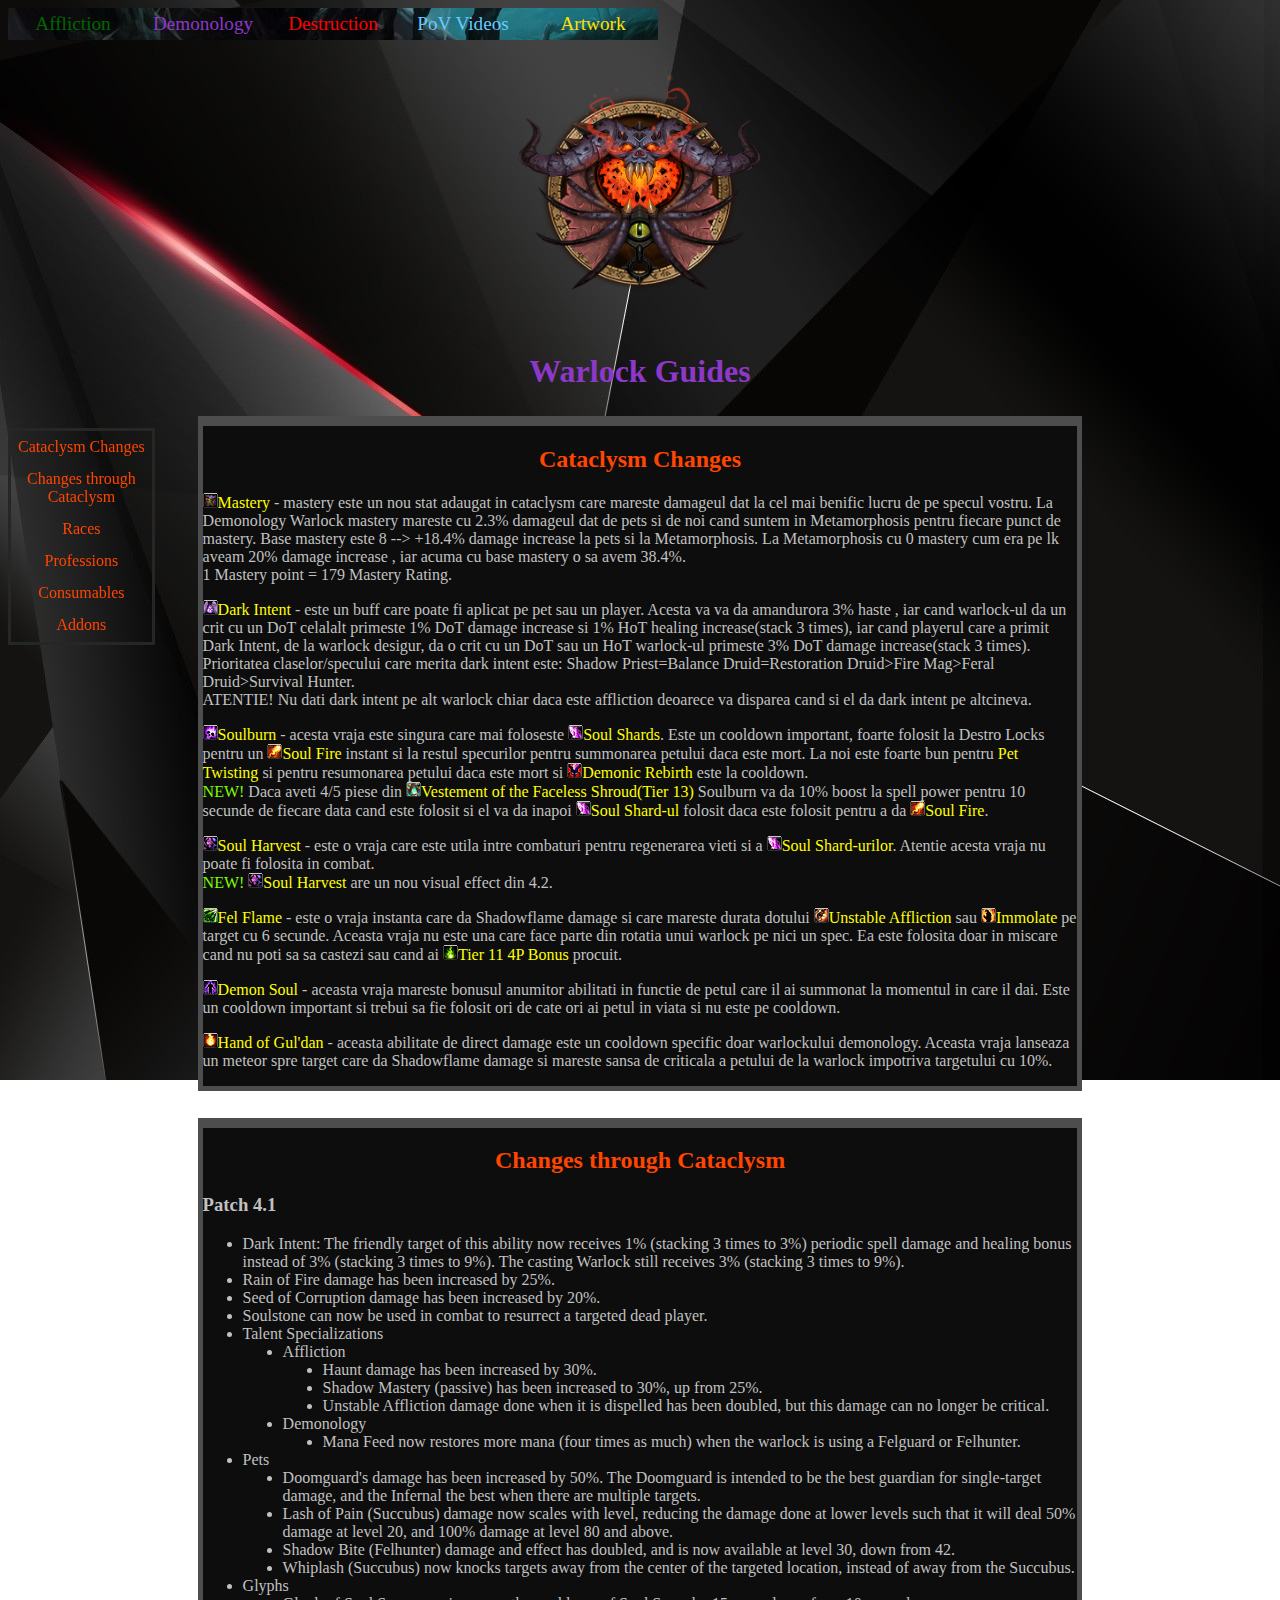
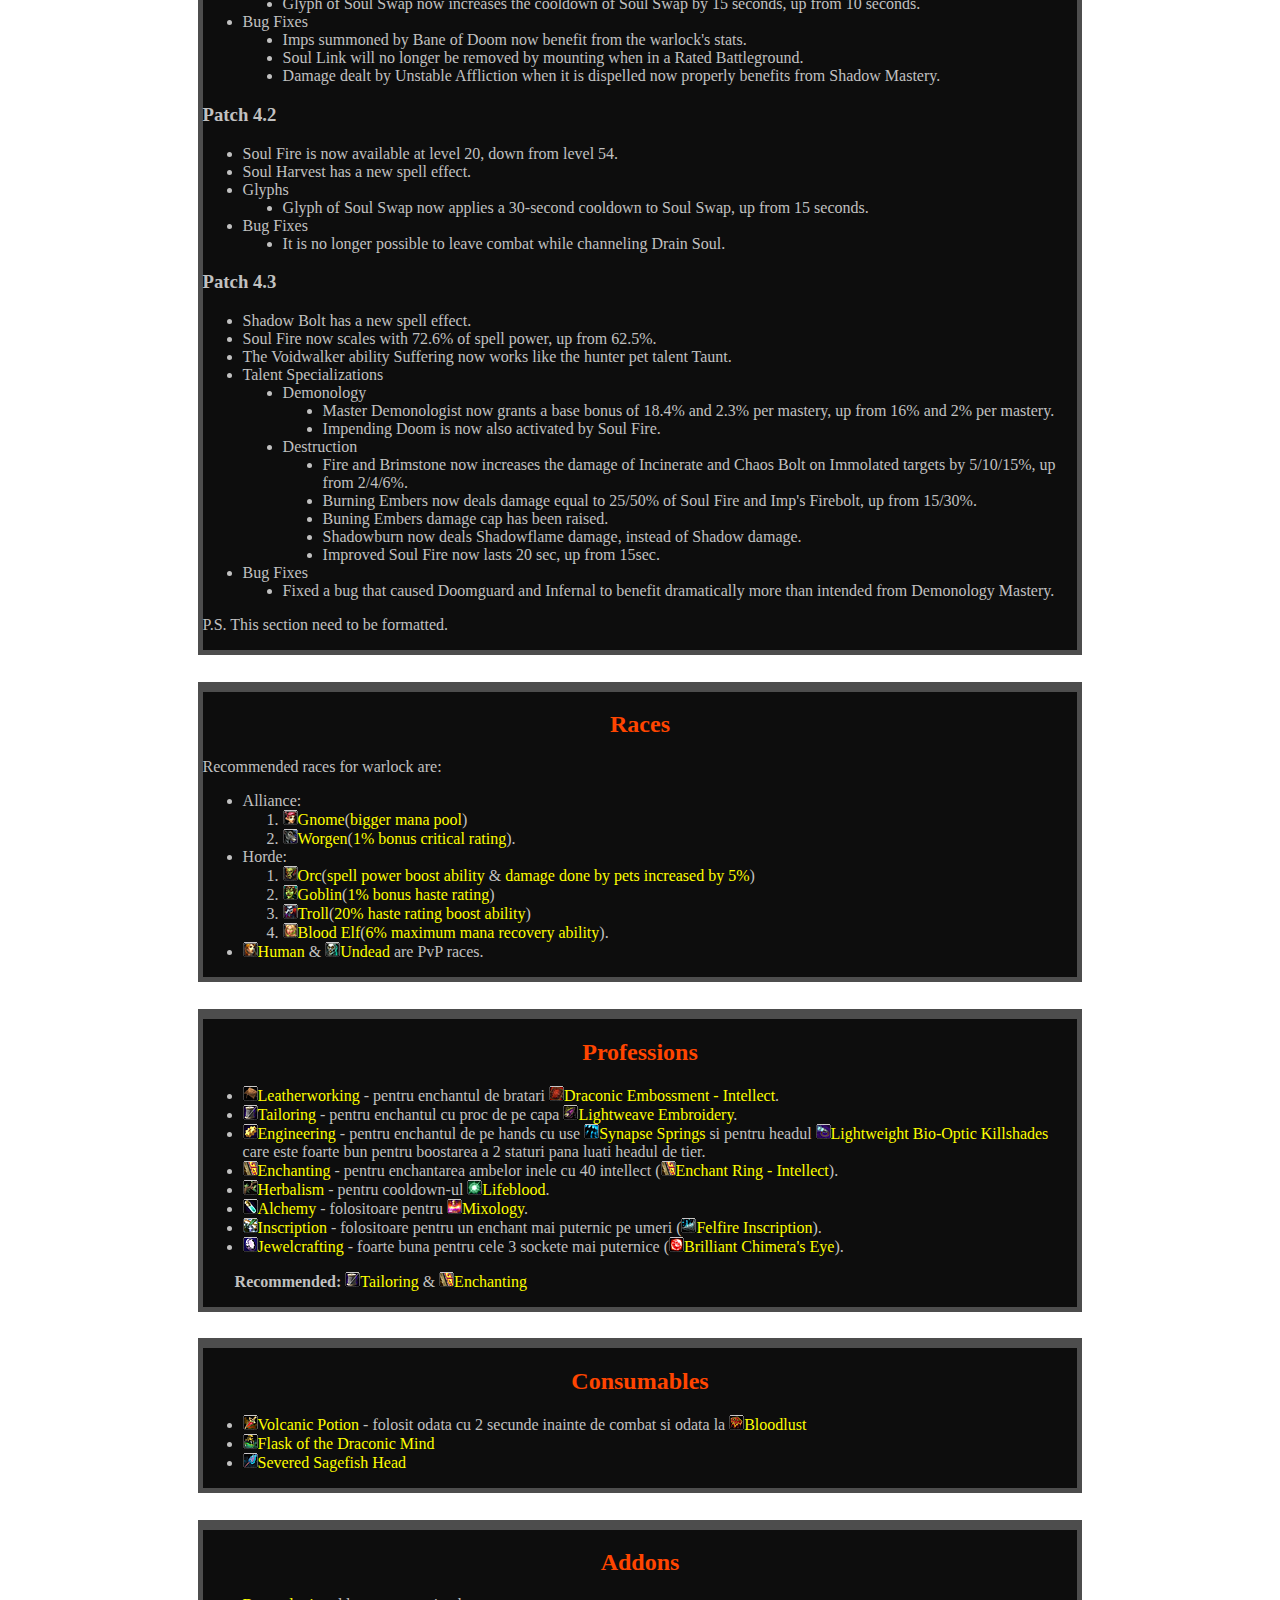
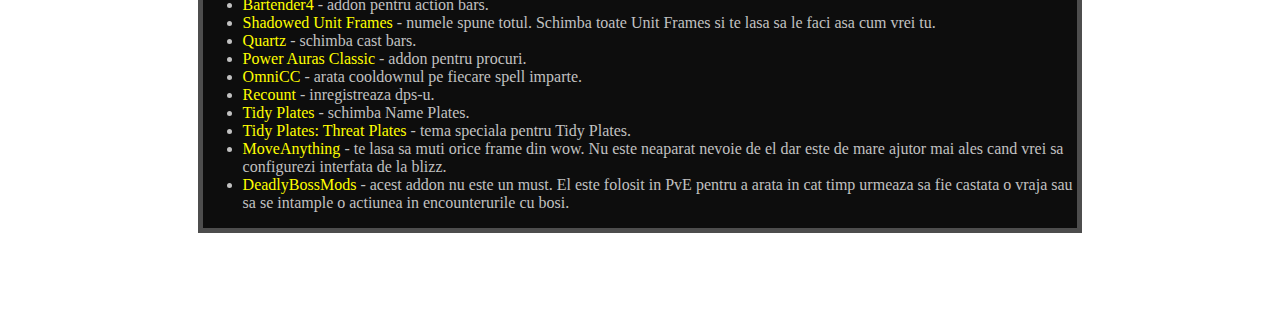
<file: index.html>
<!DOCTYPE html>

<html lang="ro">
	<head lang="ro">
		<meta charset="UTF-8">
		<meta name="author" content="Victor-Laurentiu Stanescu">
		
		<link rel="shortcut icon" href="images/classicon_warlock.jpg">
		
		<title>Warlock Guides</title>
		
		<link href="css/warlock_template.css" rel="stylesheet" type="text/css">
		<link href="css/index.css" rel="stylesheet" type="text/css">

		<script src="scripts/index.js"></script>
		<script src="scripts/main_nav.js"></script>
	</head>
	
	<body>
		<nav id="main_nav">
			<ul>
				<li id="affliction_nav_li" class="main_nav_dropdown_li">
					<a id="affliction_nav" class="nav_button" href="#">Affliction</a>
					<div id="affliction_dropdown" class="main_nav_dropdown_div">
						<a href="affliction_24.html">2.4.3</a>
						<a href="affliction_35.html">3.3.5</a>
						<a href="affliction_43.html">4.3.4</a>
					</div>
				</li>
				<li id="demonology_nav_li" class="main_nav_dropdown_li">
					<a id="demonology_nav" class="nav_button" href="#">Demonology</a>
					<div id="demonology_dropdown" class="main_nav_dropdown_div">
						<a href="demonology_24.html">2.4.3</a>
						<a href="demonology_35.html">3.3.5</a>
						<a href="demonology_43.html">4.3.4</a>
					</div>
				</li>
				<li id="destruction_nav_li" class="main_nav_dropdown_li">
					<a id="destruction_nav" class="nav_button" href="#">Destruction</a>
					<div id="destruction_dropdown" class="main_nav_dropdown_div">
						<a href="destruction_24.html">2.4.3</a>
						<a href="destruction_35.html">3.3.5</a>
						<a href="destruction_43.html">4.3.4</a>
					</div>
				</li>
				<li id="pov_videos_nav_li">
					<a id="pov_videos_nav" class="nav_button" href="videos.html">PoV Videos</a>
				</li>
				<li id="artwork_nav_li">
					<a id="artwork_nav" class="nav_button" href="artwork.html" onclick='openArtworkWindow()'>Artwork</a>
				</li>
			</ul>
		</nav>
		
		<header>
			<img src="images/Warlock_crest_2.png" alt="An error occured while loading the image." width="250px" height="294px">
			<h1 id="warlock_guides_h1">Warlock Guides</h1>
		</header>
		
		<nav id="left_side_nav">
			<ul>
				<li><a href="#changes">Cataclysm Changes</a></li>
				<li><a href="#cchanges">Changes through Cataclysm</a></li>
				<li><a href="#races">Races</a></li>
				<li><a href="#professions">Professions</a></li>
				<li><a href="#consumables">Consumables</a></li>
				<li><a href="#addons">Addons</a></li>
			</ul>
		</nav>
		
		<div id="articles">
			<article id="changes">
				<h2>Cataclysm Changes</h2>
				<p><img src="images/gifs/spell_shadow_shadowpact.gif" alt="Couldn't load image."><a href="https://www.wow-freakz.com/spells.php?spell=77219&name=master-demonologist">Mastery</a> - mastery este un nou stat adaugat in cataclysm care mareste damageul dat la cel mai benific lucru de pe specul vostru. La Demonology Warlock mastery mareste cu 2.3% damageul dat de pets si de noi cand suntem in Metamorphosis pentru fiecare punct de mastery. Base mastery este 8 --> +18.4% damage increase la pets si la Metamorphosis. La Metamorphosis cu 0 mastery cum era pe lk aveam 20% damage increase , iar acuma cu base mastery o sa avem 38.4%.<br>1 Mastery point = 179 Mastery Rating.</p>
				<p><img src="images/gifs/spell_warlock_focusshadow.gif" alt="Couldn't load image."><a href="https://www.wow-freakz.com/spells.php?spell=80398&name=dark-intent">Dark Intent</a> - este un buff care poate fi aplicat pe pet sau un player. Acesta va va da amandurora 3% haste , iar cand warlock-ul da un crit cu un DoT celalalt primeste 1% DoT damage increase si 1% HoT healing increase(stack 3 times), iar cand playerul care a primit Dark Intent, de la warlock desigur, da o crit cu un DoT sau un HoT warlock-ul primeste 3% DoT damage increase(stack 3 times).<br>Prioritatea claselor/specului care merita dark intent este: Shadow Priest=Balance Druid=Restoration Druid>Fire Mag>Feral Druid>Survival Hunter.<br>ATENTIE! Nu dati dark intent pe alt warlock chiar daca este affliction deoarece va disparea cand si el da dark intent pe altcineva.</p>
				<p><img src="images/gifs/spell_warlock_soulburn.gif" alt="Couldn't load image."><a href="https://www.wow-freakz.com/spells.php?spell=74434&name=soulburn">Soulburn</a> - acesta vraja este singura care mai foloseste <img src="images/gifs/inv_misc_gem_amethyst_02.gif" alt="Couldn't load image"><a href="http://www.wowhead.com/item=6265">Soul Shards</a>. Este un cooldown important, foarte folosit la Destro Locks pentru un <img src="images/gifs/spell_fire_fireball02.gif" alt="Couldn't load image."><a href="https://www.wow-freakz.com/spells.php?spell=6353&name=soul-fire">Soul Fire</a> instant si la restul specurilor pentru summonarea petului daca este mort. La noi este foarte bun pentru <a href="https://www.freakz.ro/forum/RO-Demonology-Warlock-PvE-Guide-Patch-4.3-t150858.html#pet">Pet Twisting</a> si pentru resumonarea petului daca este mort si <img src="images/gifs/spell_shadow_demonictactics.gif" alt="Couldn't load image."><a href="https://www.wow-freakz.com/spells.php?spell=88447&name=demonic-rebirth">Demonic Rebirth</a> este la cooldown. <br><span class="green_new">NEW!</span> Daca aveti 4/5 piese din <img src="images/gifs/inv_helmet_robe_raidwarlock_k_01.gif" alt="Couldn't load image."><a href="http://www.wowpedia.org/Vestments_of_the_Faceless_Shroud">Vestement of the Faceless Shroud(Tier 13)</a> Soulburn va da 10% boost la spell power pentru 10 secunde de fiecare data cand este folosit si el va da inapoi <img src="images/gifs/inv_misc_gem_amethyst_02.gif" alt="Couldn't load image"><a href="http://www.wowhead.com/item=6265">Soul Shard-ul</a> folosit daca este folosit pentru a da <img src="images/gifs/spell_fire_fireball02.gif" alt="Couldn't load image."><a href="https://www.wow-freakz.com/spells.php?spell=6353&name=soul-fire">Soul Fire</a>.</p>
				<p><img src="images/gifs/ability_mage_potentspirit.gif" alt="Couldn't load image."><a href="https://www.wow-freakz.com/spells.php?spell=79268&name=soul-harvest">Soul Harvest</a> - este o vraja care este utila intre combaturi pentru regenerarea vieti si a <img src="images/gifs/inv_misc_gem_amethyst_02.gif" alt="Couldn't load image"><a href="http://www.wowhead.com/item=6265">Soul Shard-urilor</a>. Atentie acesta vraja nu poate fi folosita in combat. <br><span class="green_new">NEW!</span> <img src="images/gifs/ability_mage_potentspirit.gif" alt="Couldn't load image."><a href="https://www.wow-freakz.com/spells.php?spell=79268&name=soul-harvest">Soul Harvest</a> are un nou visual effect din 4.2.</p>
				<p><img src="images/gifs/spell_fire_felfirenova.gif" alt="Couldn't load image."><a href="https://www.wow-freakz.com/spells.php?spell=77799&name=fel-flame">Fel Flame</a> - este o vraja instanta care da Shadowflame damage si care mareste durata dotului <img src="images/gifs/spell_shadow_unstableaffliction_3.gif" alt="Couldn't load image."><a href="https://www.wow-freakz.com/spells.php?spell=30108&name=unstable-affliction">Unstable Affliction</a> sau <img src="images/gifs/spell_fire_immolation.gif" alt="Couldn't load image."><a href="https://www.wow-freakz.com/spells.php?spell=348&name=immolate">Immolate</a> pe target cu 6 secunde. Aceasta vraja nu este una care face parte din rotatia unui warlock pe nici un spec. Ea este folosita doar in miscare cand nu poti sa sa castezi sau cand ai <img src="images/gifs/spell_fire_felfire.gif" alt="Couldn't load image."><a href="https://www.wow-freakz.com/spells.php?spell=89937&name=fel-spark">Tier 11 4P Bonus</a> procuit.</p>
				<p><img src="images/gifs/spell_warlock_demonsoul.gif" alt="Couldn't load image."><a href="https://www.wow-freakz.com/spells.php?spell=77801&name=demon-soul">Demon Soul</a> - aceasta vraja mareste bonusul anumitor abilitati in functie de petul care il ai summonat la momentul in care il dai. Este un cooldown important si trebui sa fie folosit ori de cate ori ai petul in viata si nu este pe cooldown.</p>
				<p><img src="images/gifs/inv_summerfest_firespirit.gif" alt="Couldn't load image."><a href="https://www.wow-freakz.com/spells.php?spell=71521&name=hand-of-gul-dan">Hand of Gul'dan</a> - aceasta abilitate de direct damage este un cooldown specific doar warlockului demonology. Aceasta vraja lanseaza un meteor spre target care da Shadowflame damage si mareste sansa de criticala a petului de la warlock impotriva targetului cu 10%.</p>
			</article>
			
			<article id="cchanges">
				<h2>Changes through Cataclysm</h2>
				<h3>Patch 4.1</h3>
				<ul>
					<li>Dark Intent: The friendly target of this ability now receives 1% (stacking 3 times to 3%) periodic spell damage and healing bonus instead of 3% (stacking 3 times to 9%). The casting Warlock still receives 3% (stacking 3 times to 9%).</li>
					<li>Rain of Fire damage has been increased by 25%.</li>
					<li>Seed of Corruption damage has been increased by 20%.</li>
					<li>Soulstone can now be used in combat to resurrect a targeted dead player.</li>
					<li>Talent Specializations
						<ul>
							<li>Affliction
								<ul>
									<li>Haunt damage has been increased by 30%.</li>
									<li>Shadow Mastery (passive) has been increased to 30%, up from 25%.</li>
									<li>Unstable Affliction damage done when it is dispelled has been doubled, but this damage can no longer be critical.</li>
								</ul>
							</li>
							<li>Demonology
								<ul>
									<li>Mana Feed now restores more mana (four times as much) when the warlock is using a Felguard or Felhunter.</li>
								</ul>
							</li>
						</ul>
					</li>
					<li>Pets
						<ul>
							<li>Doomguard's damage has been increased by 50%. The Doomguard is intended to be the best guardian for single-target damage, and the Infernal the best when there are multiple targets.</li>
							<li>Lash of Pain (Succubus) damage now scales with level, reducing the damage done at lower levels such that it will deal 50% damage at level 20, and 100% damage at level 80 and above.</li>
							<li>Shadow Bite (Felhunter) damage and effect has doubled, and is now available at level 30, down from 42.</li>
							<li>Whiplash (Succubus) now knocks targets away from the center of the targeted location, instead of away from the Succubus.</li>
						</ul>
					</li>
					<li>Glyphs
						<ul>
							<li>Glyph of Soul Swap now increases the cooldown of Soul Swap by 15 seconds, up from 10 seconds.</li>
						</ul>
					</li>
					<li>Bug Fixes
						<ul>
							<li>Imps summoned by Bane of Doom now benefit from the warlock's stats.</li>
							<li>Soul Link will no longer be removed by mounting when in a Rated Battleground.</li>
							<li>Damage dealt by Unstable Affliction when it is dispelled now properly benefits from Shadow Mastery.</li>
						</ul>
					</li>
				</ul>
				<h3>Patch 4.2</h3>
				<ul>
					<li>Soul Fire is now available at level 20, down from level 54.</li>
					<li>Soul Harvest has a new spell effect.</li>
					<li>Glyphs
						<ul>
							<li>Glyph of Soul Swap now applies a 30-second cooldown to Soul Swap, up from 15 seconds.</li>
						</ul>
					</li>
					<li>Bug Fixes
						<ul>
							<li>It is no longer possible to leave combat while channeling Drain Soul.</li>
						</ul>
					</li>
				</ul>
				<h3>Patch 4.3</h3>
				<ul>
					<li>Shadow Bolt has a new spell effect.</li>
					<li>Soul Fire now scales with 72.6% of spell power, up from 62.5%.</li>
					<li>The Voidwalker ability Suffering now works like the hunter pet talent Taunt.</li>
					<li>Talent Specializations
						<ul>
							<li>Demonology
								<ul>
									<li>Master Demonologist now grants a base bonus of 18.4% and 2.3% per mastery, up from 16% and 2% per mastery.</li>
									<li>Impending Doom is now also activated by Soul Fire.</li>
								</ul>
							</li>
							<li>Destruction
								<ul>
									<li>Fire and Brimstone now increases the damage of Incinerate and Chaos Bolt on Immolated targets by 5/10/15%, up from 2/4/6%.</li>
									<li>Burning Embers now deals damage equal to 25/50% of Soul Fire and Imp's Firebolt, up from 15/30%.</li>
									<li>Buning Embers damage cap has been raised.</li>
									<li>Shadowburn now deals Shadowflame damage, instead of Shadow damage.</li>
									<li>Improved Soul Fire now lasts 20 sec, up from 15sec.</li>
								</ul>
							</li>
						</ul>
					</li>
					<li>Bug Fixes
						<ul>
							<li>Fixed a bug that caused Doomguard and Infernal to benefit dramatically more than intended from Demonology Mastery.</li>
						</ul>
					</li>
				</ul>
			</article>
			
			<article id="races">
				<h2>Races</h2>
				<p>Recommended races for warlock are:</p>
				<ul>
					<li>Alliance:
						<ol>
							<li><img src="images/gifs/race_gnome_female.gif" alt="Couldn't load image."><a href="http://www.wowhead.com/race=7">Gnome</a>(<a href="https://www.wow-freakz.com/spells.php?spell=20591&name=expansive-mind">bigger mana pool</a>)</li>
							<li><img src="images/gifs/race_worgen_female.gif" alt="Couldn't load image."><a href="http://www.wowhead.com/race=22">Worgen</a>(<a href="https://www.wow-freakz.com/spells.php?spell=68975&name=viciousness">1% bonus critical rating</a>).</li>
						</ol>
					</li>
					<li>Horde:
						<ol>
							<li><img src="images/gifs/race_orc_male.gif" alt="Couldn't load image."><a href="http://www.wowhead.com/race=2">Orc</a>(<a href="https://www.wow-freakz.com/spells.php?spell=33702&name=blood-fury">spell power boost ability</a> & <a href="https://www.wow-freakz.com/spells.php?spell=20575&name=command">damage done by pets increased by 5%</a>)</li>
							<li><img src="images/gifs/race_goblin_female.gif" alt="Couldn't load image."><a href="http://www.wowhead.com/race=9">Goblin</a>(<a href="https://www.wow-freakz.com/spells.php?spell=69042&name=time-is-money">1% bonus haste rating</a>)</li>
							<li><img src="images/gifs/race_troll_male.gif" alt="Couldn't load image."><a href="http://www.wowhead.com/race=8">Troll</a>(<a href="https://www.wow-freakz.com/spells.php?spell=26297&name=berserking">20% haste rating boost ability</a>)</li>
							<li><img src="images/gifs/race_bloodelf_female.gif" alt="Couldn't load image."><a href="http://www.wowhead.com/race=10">Blood Elf</a>(<a href="https://www.wow-freakz.com/spells.php?spell=28730&name=arcane-torrent">6% maximum mana recovery ability</a>).</li>
						</ol>
					</li>
					<li><img src="images/gifs/race_human_female.gif" alt="Couldn't load image."><a href="http://www.wowhead.com/race=1">Human</a> & <img src="images/gifs/race_scourge_male.gif" alt="Couldn't load image."><a href="http://www.wowhead.com/race=5">Undead</a> are PvP races.</li>
				</ul>
			</article>
			
			<article id="professions">
				<h2>Professions</h2>
				<ul>
					<li><img src="images/gifs/inv_misc_armorkit_17.gif" alt="Couldn't load the image."><a href="http://www.wowhead.com/skill=165">Leatherworking</a> - pentru enchantul de bratari <img src="images/gifs/inv_misc_cataclysmarmorkit_11.gif" alt="Couldn't load image "><a href="https://www.wow-freakz.com/spells.php?spell=85010&name=draconic-embossment-intellect">Draconic Embossment - Intellect</a>.</li>
					<li><img src="images/gifs/trade_tailoring.gif" alt="Couldn't load the image."><a href="http://www.wowhead.com/skill=197">Tailoring</a> - pentru enchantul cu proc de pe capa <img src="images/gifs/inv_misc_thread_01.gif" alt="Couldn't load image "><a href="https://www.wow-freakz.com/spells.php?spell=75172&name=lightweave-embroidery">Lightweave Embroidery</a>.</li>
					<li><img src="images/gifs/trade_engineering.gif" alt="Couldn't load the image."><a href="http://www.wowhead.com/skill=202">Engineering</a> - pentru enchantul de pe hands cu use <img src="images/gifs/spell_shaman_elementaloath.gif" alt="Couldn't load image "><a href="https://www.wow-freakz.com/spells.php?spell=96230&name=synapse-springs">Synapse Springs</a> si pentru headul <img src="images/gifs/inv_gizmo_newgoggles.gif" alt="Couldn't load image "><a href="http://www.wowhead.com/item=59449">Lightweight Bio-Optic Killshades</a> care este foarte bun pentru boostarea a 2 staturi pana luati headul de tier.</li>
					<li><img src="images/gifs/trade_engraving.gif" alt="Couldn't load the image."><a href="http://www.wowhead.com/skill=333">Enchanting</a> - pentru enchantarea ambelor inele cu 40 intellect (<img src="images/gifs/trade_engraving.gif" alt="Couldn't load image "><a href="https://www.wow-freakz.com/spells.php?spell=74217&name=enchant-ring-intellect">Enchant Ring - Intellect</a>).</li>
					<li><img src="images/gifs/spell_nature_naturetouchgrow.gif" alt="Couldn't load the image."><a href="http://www.wowhead.com/skill=182">Herbalism</a> - pentru cooldown-ul <img src="images/gifs/spell_nature_wispsplodegreen.gif" alt="Couldn't load image "><a href="https://www.wow-freakz.com/spells.php?spell=74497&name=lifeblood">Lifeblood</a>.</li>
					<li><img src="images/gifs/trade_alchemy.gif" alt="Couldn't load the image."><a href="http://www.wowhead.com/skill=171">Alchemy</a> - folositoare pentru <img src="images/gifs/inv_potion_112.gif" alt="Couldn't load image "><a href="https://www.wow-freakz.com/spells.php?spell=53042&name=mixology">Mixology</a>.</li>
					<li><img src="images/gifs/inv_inscription_tradeskill01.gif" alt="Couldn't load the image."><a href="http://www.wowhead.com/skill=773">Inscription</a> - folositoare pentru un enchant mai puternic pe umeri (<img src="images/gifs/inv_misc_mastersinscription.gif" alt="Couldn't load image "><a href="https://www.wow-freakz.com/spells.php?spell=86403&name=felfire-inscription">Felfire Inscription</a>).</li>
					<li><img src="images/gifs/inv_misc_gem_01.gif" alt="Couldn't load the image."><a href="http://www.wowhead.com/skill=755">Jewelcrafting</a> - foarte buna pentru cele 3 sockete mai puternice (<img src="images/gifs/inv_jewelcrafting_dragonseye05.gif" alt="Couldn't load image "><a href="http://www.wowhead.com/item=52257">Brilliant Chimera's Eye</a>).</li>
				</ul>
				<p><strong>Recommended:</strong> <img src="images/gifs/trade_tailoring.gif" alt="Couldn't load the image."><a href="http://www.wowhead.com/skill=197">Tailoring</a> & <img src="images/gifs/trade_engraving.gif" alt="Couldn't load the image."><a href="http://www.wowhead.com/skill=333">Enchanting</a></p>
			</article>
			
			<article id="consumables">
				<h2>Consumables</h2>
				<ul>
					<li><img src="images/gifs/inv_potiond_3.gif" alt="Couldn't load image. "><a href="http://www.wowhead.com/item=58091">Volcanic Potion</a> - folosit odata cu 2 secunde inainte de combat si odata la <img src="images/gifs/spell_nature_bloodlust.gif" alt="Couldn't load image. "><a href="https://www.wow-freakz.com/spells.php?spell=2825&name=bloodlust">Bloodlust</a></li>
					<li><img src="images/gifs/inv_potione_5.gif" alt="Couldn't load image. "><a href="http://www.wowhead.com/item=58086">Flask of the Draconic Mind</a></li>
					<li><img src="images/gifs/inv_misc_food_160_fish_87.gif" alt="Couldn't load image. "><a href="http://www.wowhead.com/item=62671">Severed Sagefish Head</a></li>
				</ul>
			</article>
			
			<article id="addons">
				<h2>Addons</h2>
				<ul>
					<li><a href="http://www.curse.com/addons/wow/bartender4/555596">Bartender4</a> - addon pentru action bars.</li>
					<li><a href="http://www.curse.com/addons/wow/shadowed-unit-frames/557694">Shadowed Unit Frames</a> - numele spune totul. Schimba toate Unit Frames si te lasa sa le faci asa cum vrei tu.</li>
					<li><a href="http://www.curse.com/addons/wow/quartz/556504">Quartz</a> - schimba cast bars.</li>
					<li><a href="http://www.curse.com/addons/wow/powerauras-classic/557951">Power Auras Classic</a> - addon pentru procuri.</li>
					<li><a href="http://www.curse.com/addons/wow/omni-cc/563908">OmniCC</a> - arata cooldownul pe fiecare spell imparte.</li>
					<li><a href="http://www.curse.com/addons/wow/recount/581640">Recount</a> - inregistreaza dps-u.</li>
					<li><a href="http://www.curse.com/addons/wow/tidy-plates/598203">Tidy Plates</a> - schimba Name Plates.</li>
					<li><a href="http://www.curse.com/addons/wow/tidy-plates-threat-plates/595210">Tidy Plates: Threat Plates</a> - tema speciala pentru Tidy Plates.</li>
					<li><a href="http://www.curse.com/addons/wow/move-anything/509602">MoveAnything</a> - te lasa sa muti orice frame din wow. Nu este neaparat nevoie de el dar este de mare ajutor mai ales cand vrei sa configurezi interfata de la blizz.</li>
					<li><a href="http://www.curse.com/addons/wow/deadly-boss-mods/505815">DeadlyBossMods</a> - acest addon nu este un must. El este folosit in PvE pentru a arata in cat timp urmeaza sa fie castata o vraja sau sa se intample o actiunea in encounterurile cu bosi.</li>
				</ul>
			</article>
		</div>
		
		<footer>
			<h5>Copyright to Stanescu Victor-Laurentiu @ Faculty of Matemathics & Computer Science, University of Bucharest.</h5>
			<h5>These terms and all related materials, logos and images are copyright of Activision Blizzard Entertainment.</h5>
		</footer>
	</body>
</html>
</file>
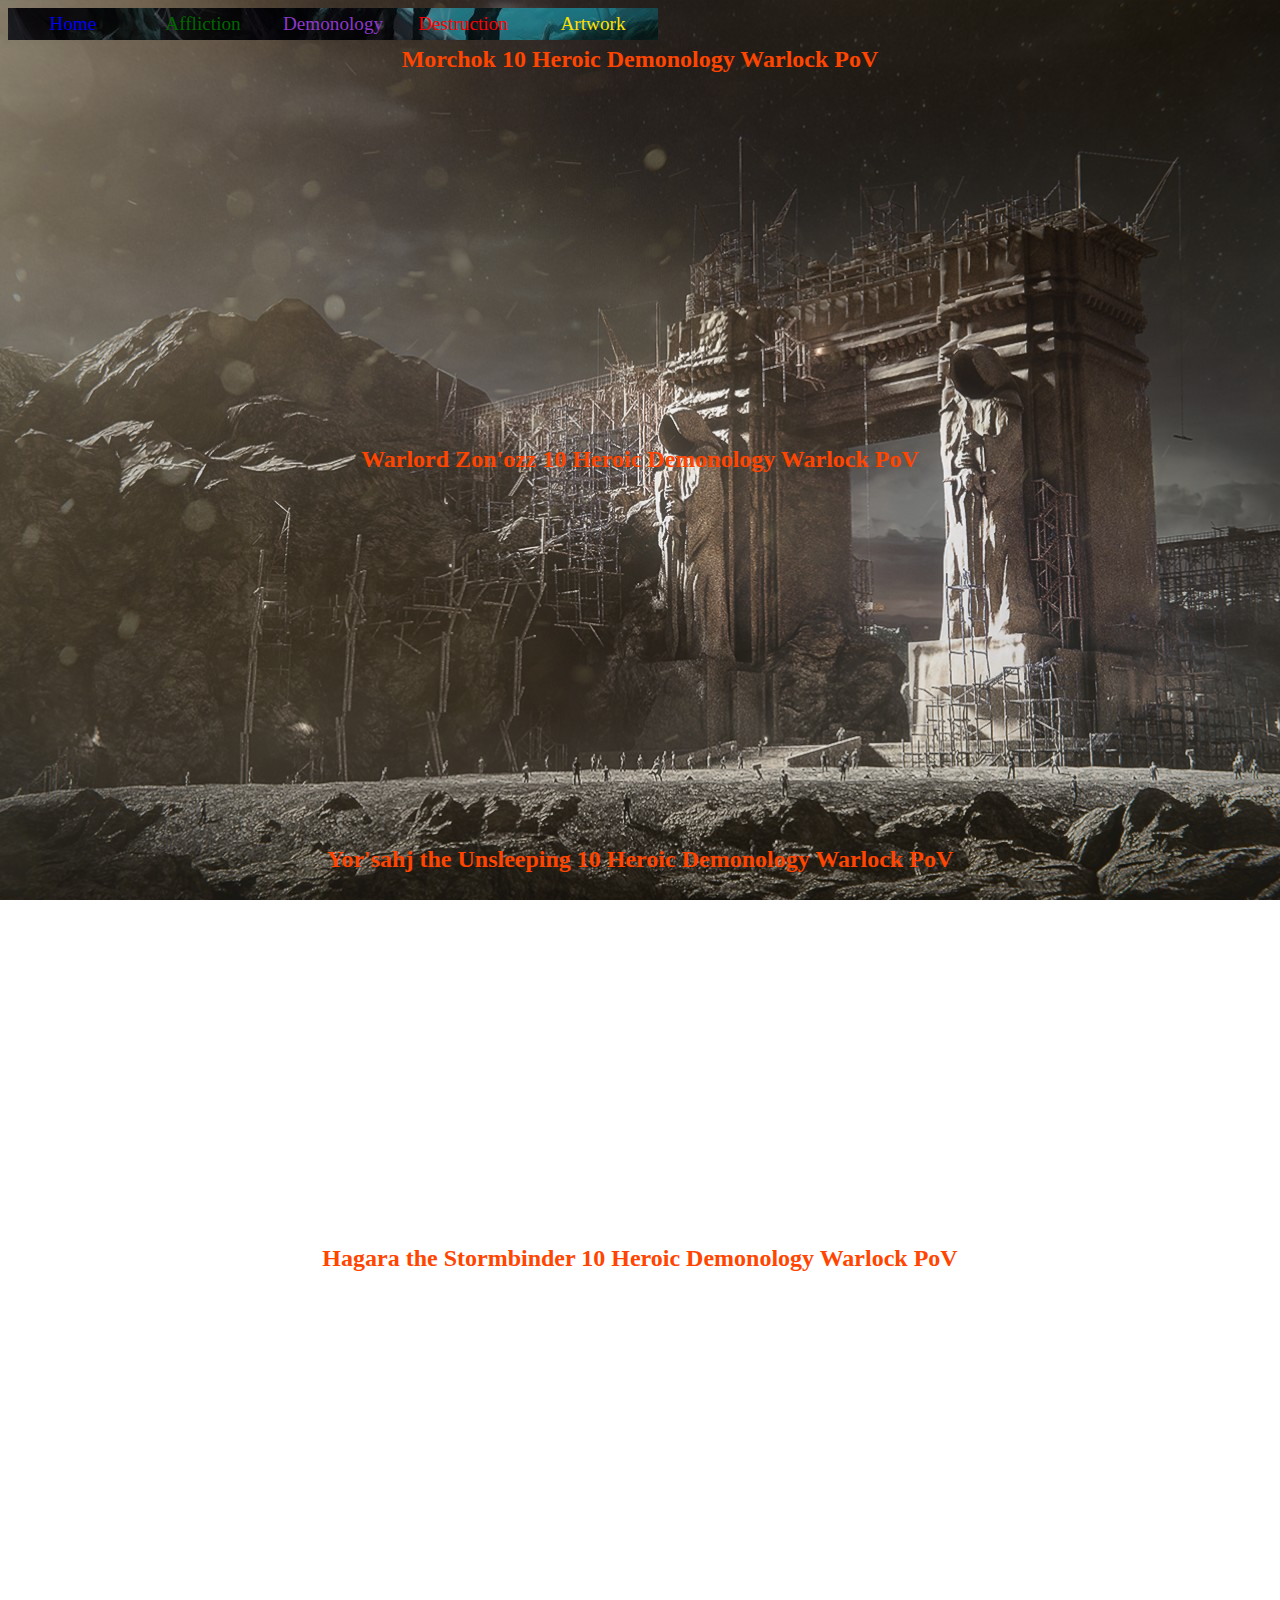
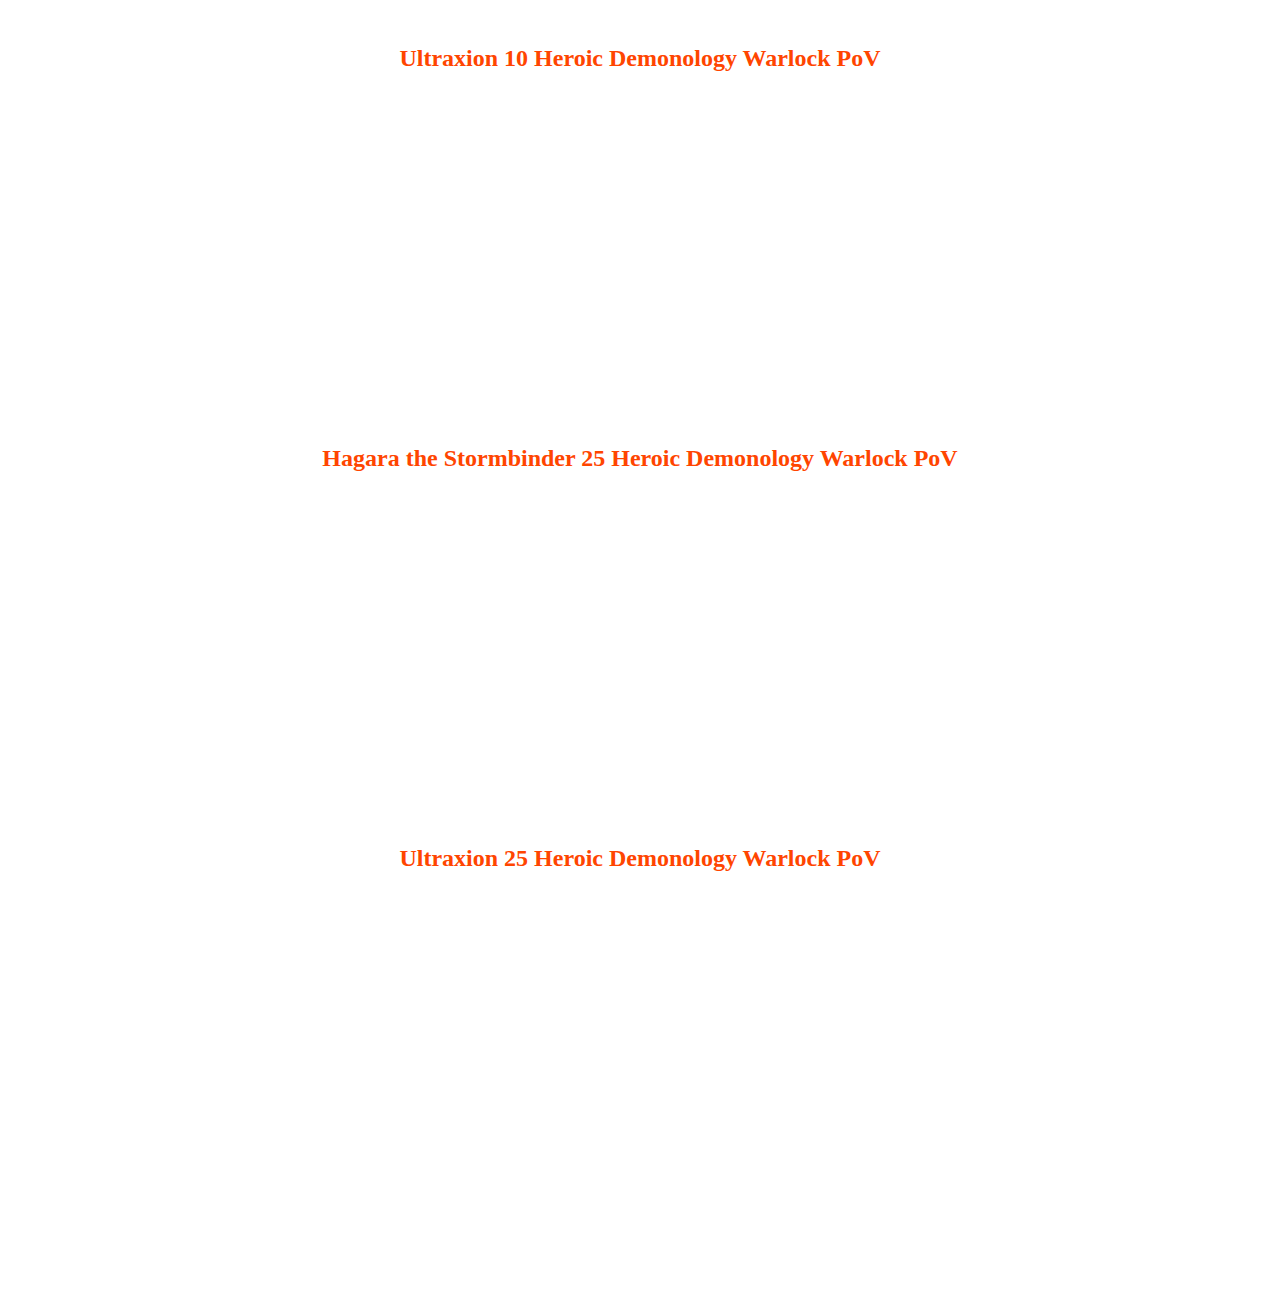
<file: videos.html>
<!DOCTYPE html>

<html lang="ro">
	<head lang="ro">
		<meta charset="UTF-8">
		<meta name="author" content="Victor-Laurentiu Stanescu">
		
		<link rel="shortcut icon" href="images/classicon_warlock.jpg">
		
		<title>Warlock Guides</title>
		
		<link href="css/warlock_template.css" rel="stylesheet" type="text/css">
		<link href="css/videos.css" rel="stylesheet" type="text/css">
	</head>
	
	<body>
		<nav id="main_nav">
			<ul>
				<li id="home_nav_li">
					<a id="home_nav" class="nav_button" href="index.html">Home</a>
				</li>
				<li id="affliction_nav_li" class="main_nav_dropdown_li">
					<a id="affliction_nav" class="nav_button" href="#">Affliction</a>
					<div id="affliction_dropdown" class="main_nav_dropdown_div">
						<a href="affliction_24.html">2.4.3</a>
						<a href="affliction_35.html">3.3.5</a>
						<a href="affliction_43.html">4.3.4</a>
					</div>
				</li>
				<li id="demonology_nav_li" class="main_nav_dropdown_li">
					<a id="demonology_nav" class="nav_button" href="#">Demonology</a>
					<div id="demonology_dropdown" class="main_nav_dropdown_div">
						<a href="demonology_24.html">2.4.3</a>
						<a href="demonology_35.html">3.3.5</a>
						<a href="demonology_43.html">4.3.4</a>
					</div>
				</li>
				<li id="destruction_nav_li" class="main_nav_dropdown_li">
					<a id="destruction_nav" class="nav_button" href="#">Destruction</a>
					<div id="destruction_dropdown" class="main_nav_dropdown_div">
						<a href="destruction_24.html">2.4.3</a>
						<a href="destruction_35.html">3.3.5</a>
						<a href="destruction_43.html">4.3.4</a>
					</div>
				</li>
				<li id="artwork_nav_li">
					<a id="artwork_nav" class="nav_button" href="artwork.html">Artwork</a>
				</li>
			</ul>
		</nav>
		
		<br>
		
		<div id="articles">
			<h2>Morchok 10 Heroic Demonology Warlock PoV</h2>
			<iframe width="560" height="315" src="https://www.youtube.com/embed/NbHZnObLQy8" frameborder="0" allowfullscreen></iframe>
			<br>
			<h2>Warlord Zon'ozz 10 Heroic Demonology Warlock PoV</h2>
			<iframe width="560" height="315" src="https://www.youtube.com/embed/YWsv3Y3bYNA" frameborder="0" allowfullscreen></iframe>
			<br>
			<h2>Yor'sahj the Unsleeping 10 Heroic Demonology Warlock PoV</h2>
			<iframe width="560" height="315" src="https://www.youtube.com/embed/jJpXJJEtn-k" frameborder="0" allowfullscreen></iframe>
			<br>
			<h2>Hagara the Stormbinder 10 Heroic Demonology Warlock PoV</h2>
			<iframe width="560" height="315" src="https://www.youtube.com/embed/jQMnZ7tW3No" frameborder="0" allowfullscreen></iframe>
			<br>
			<h2>Ultraxion 10 Heroic Demonology Warlock PoV</h2>
			<iframe width="560" height="315" src="https://www.youtube.com/embed/wW5150Mg8Rg" frameborder="0" allowfullscreen></iframe>
			<br>
			<h2>Hagara the Stormbinder 25 Heroic Demonology Warlock PoV</h2>
			<iframe width="560" height="315" src="https://www.youtube.com/embed/_SjCH8ag_ck" frameborder="0" allowfullscreen></iframe>
			<br>
			<h2>Ultraxion 25 Heroic Demonology Warlock PoV</h2>
			<iframe width="560" height="315" src="https://www.youtube.com/embed/NftYeSdSVCA" frameborder="0" allowfullscreen></iframe>
		</div>
		
		<footer>
			<h5>Copyright to Stanescu Victor-Laurentiu @ Faculty of Matemathics & Computer Science, University of Bucharest.</h5>
			<h5>These terms and all related materials, logos and images are copyright of Activision Blizzard Entertainment.</h5>
		</footer>
	</body>
</html>
</file>
<file: css/warlock_template.css>
header
{
	text-align: center;
	color: #8D38C9;
}

header img
{
	margin-top: 2%;
}

header img:hover
{
	animation: crest 3s;
}

@keyframes crest
{
	from { transform: rotate(0deg); }
	to { transform: rotate(360deg); }
}

#main_nav ul
{
	list-style-type: none;
	padding: 0;
	margin: 0;
	position: fixed;
	background-image: url("../images/main_nav_background.jpg");
}

#main_nav ul li
{
	float: left;
}

#main_nav ul li a
{
	display: block;
	width: 120px;
	text-align: center;
	text-decoration: none;
	padding: 5px;
}

.nav_button
{
	font-size: 120%;
}

.main_nav_dropdown_div
{
	visibility: hidden;
	opacity: 0;
	transform: translateY(-2em);
	z-index: -1;
	transition: all 0.3s ease-in-out 0s, visibility 0s linear 0.3s, z-index 0s linear 0.01s;
	position: absolute;
	min-width: 100px;
	box-shadow: 0px 4px 12px #545454;
	background-color: black;
}

.main_nav_dropdown_div a
{
	display: block;
	text-align: center;
	background-image: none;
}

#affliction_dropdown a
{
	color: #006600;
}

#demonology_dropdown a
{
	color: #8D38C9;
}

#destruction_dropdown a
{
	color: #ff0000;
}

#affliction_dropdown a:hover, 
#demonology_dropdown a:hover, 
#destruction_dropdown a:hover
{
	color: #ffffff;
}

#affliction_nav
{
	color: #006600;
}

#demonology_nav
{
	color: #8D38C9;
}

#destruction_nav
{
	color: #ff0000;
}

#pov_videos_nav
{
	color: #66ccff;
}

#artwork_nav
{
	color: #ffe100;
}

#affliction_nav_li:hover #affliction_dropdown, 
#demonology_nav_li:hover #demonology_dropdown, 
#destruction_nav_li:hover #destruction_dropdown
{
	visibility: visible;
	opacity: 1;
	z-index: 1;
	transform: translateY(0%);
	transition-delay: 0s, 0s, 0.3s;
}

#pov_videos_nav:hover, 
#home_nav:hover, 
#artwork_nav:hover
{
	color: #f2f2f2;
}

#left_side_nav ul
{
	list-style-type: none;
	margin: 0;
	margin-top: 17px;
	padding: 0;
	width: 11%;
	position: fixed;
	overflow: auto;
	border: 3px solid #242824;
}

#left_side_nav ul li a
{
	display: block;
	text-decoration: none;
	color: #FF4500;
}

#left_side_nav ul li
{
	text-align: center;
	padding: 5%;
}

#left_side_nav ul li:last-child
{
	border-bottom: none;
}

#left_side_nav ul li a:hover
{
	color: #8D38C9;
}

#articles
{
	margin-left: 15%;
	margin-right: 15%;
	color: #C1C1C1;
}

#articles ul
{
	list-style-type: disc;
}

#articles h2
{
	text-align: center;
	color: #FF4500;
}

#articles a
{
	text-decoration: none;
	color: #ffff00;
}

#articles article
{
	border: 5px solid #4d4d4d;
	border-top: 10px solid #4d4d4d;
	background-image: none;
	background-color: #0d0d0d;
	margin-top: 3%;
}

.center_table
{
	margin-left: auto;
	margin-right: auto;
}

.center_image
{
	display: block;
	margin-left: auto;
	margin-right: auto;
}

.center_text
{
	text-align: center;
}

.talents_img
{
	display: block;
	margin-left: auto;
	margin-right: auto;
	width: 50%;
}

.glyphs_image
{
	width: 50%;
}

.haste_bp_image
{
	width: 30%;
}

.code
{
	overflow: auto;
	max-width: 1000px;
	margin-left: auto;
	margin-right: auto;
	border: 3px solid #313131;
	background-color: #515151;
}

.glyphs_headings
{
	color: #8A2BE2;
}

.glyphs_headings, .glyphs_ul
{
	margin-left: 2%;
}

#glyphs_note
{
	margin-left: 2%;
	font-size: 105%;
}

.gear_table
{
	text-align: center;
	border: 1.5px solid blue;
}

.gear_table tr th, .gear_table tr td
{
	font-style: oblique;
	font-size: 1.2em;
	color: orange/*#8A2BE2*/;
	border-bottom: 1.5px solid blue;
	border-right: 1.5px solid blue;
}

.gear_table tr:last-child td
{
	border-bottom: 0px;
}

.gear_table tr th:last-child, .gear_table tr td:last-child
{
	border-right: 0px;
}

.table_title
{
	font: 115%;
	color: #ff0000;
}

footer
{
	text-align: center;
	color: #ffffff;
}

@media screen and (max-width: 780px)
{
	#main_nav ul li
	{
		float: none;
	}
}
</file>
<file: css/index.css>
body
{
	background-image: url("../images/index_background.jpg");
	background-repeat: no-repeat;
	background-attachment: fixed;
}

.green_new
{
	color: #7FFF00;
}

#professions p
{
	margin-left: 2em;
}
</file>
<file: css/videos.css>
body
{
	background-image: url("../images/videos_background.jpg");
	background-position: center top;
	background-attachment: fixed;
}

#articles
{
	margin-left: 22%;
	margin-right: 22%;
}

iframe
{
	display: block;
	margin-left: auto;
	margin-right: auto;
}

@media screen and (max-width: 750px)
{
	iframe
	{
		width: 350px;
		height: 196px;
	}
}

@media screen and (max-width: 450px)
{
	iframe
	{
		width: 150px;
		height: 84px;
	}
}
</file>
